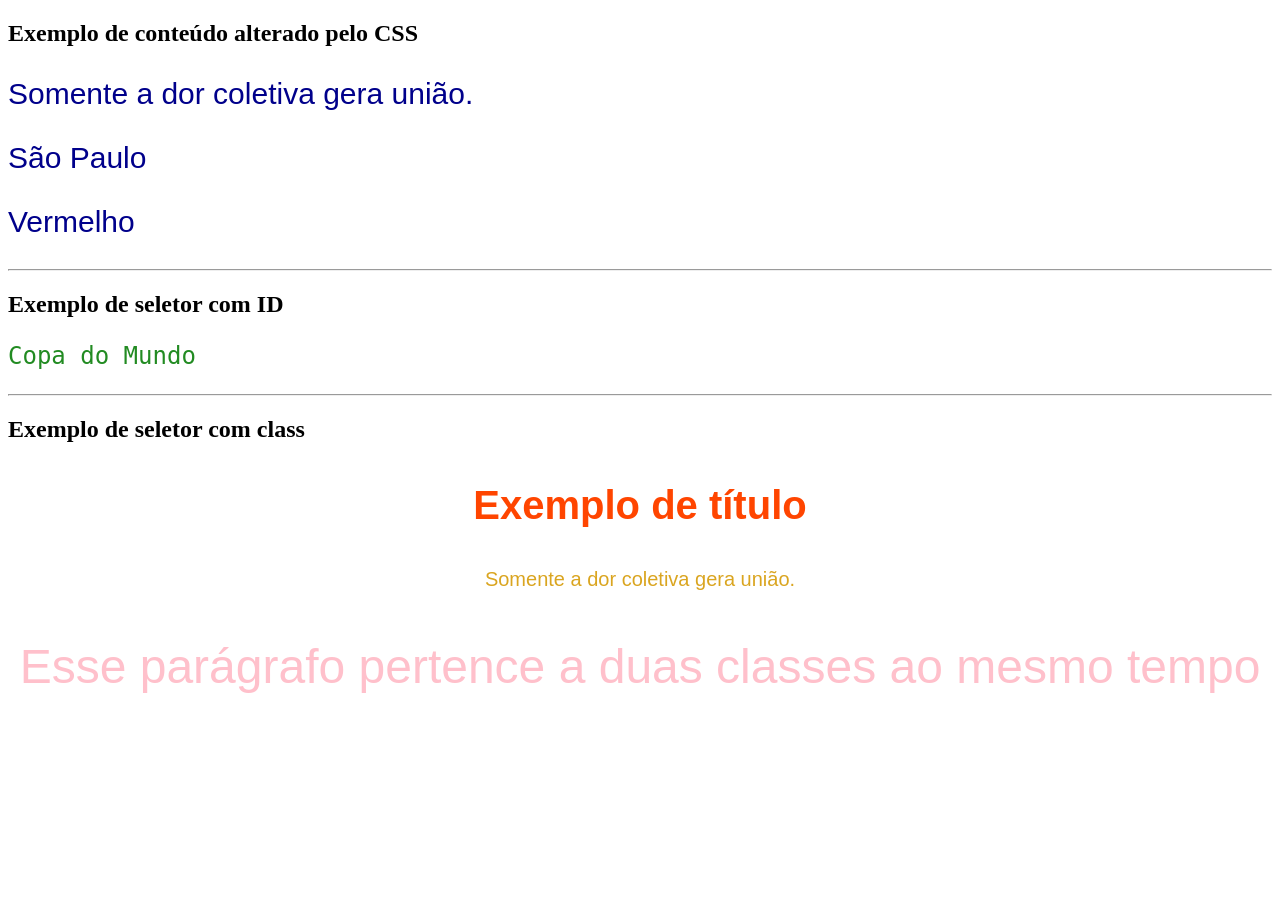
<file: AULA 01/index.html>
<!DOCTYPE html>
<html lang="pt-br">
<head>
  <meta charset="UTF-8">
  <meta name="viewport" content="width=device-width, initial-scale=1.0">
  <title>Aula 01 CSS</title>

  <style>

    p {
      color: darkblue;
      font-size: 30px;
      font-family: sans-serif;
    }

    #paragrafo-id {
      color: forestgreen;
      font-size: 24px;
      font-family: monospace;
    }

    .centro {
      font-size: 20px;
      font-family: 'Trebuchet MS', 'Lucida Sans Unicode', 'Lucida Grande', 'Lucida Sans', Arial, sans-serif;
      color: goldenrod;
      text-align: center;
    }

    h3.centro {
      font-size: 40px;
      color: orangered;
    }

    p.largo {
      color: pink;
      font-size: 300%;
    }

  </style>

</head>
<body>
  
  <!-- Introdução ao CSS -->

  <h2>Exemplo de conteúdo alterado pelo CSS</h2>

  <p>Somente a dor coletiva gera união.</p>

  <p>São Paulo</p>

  <p>Vermelho</p>

  <hr>

  <h2>Exemplo de seletor com ID</h2>

  <p id="paragrafo-id">Copa do Mundo</p>

  <hr>

  <h2>Exemplo de seletor com class</h2>

  <h3 class="centro">Exemplo de título</h3>

  <p class="centro">Somente a dor coletiva gera união.</p>

  <p class="centro largo">Esse parágrafo pertence a duas classes ao mesmo tempo</p>

</body>
</html>
</file>
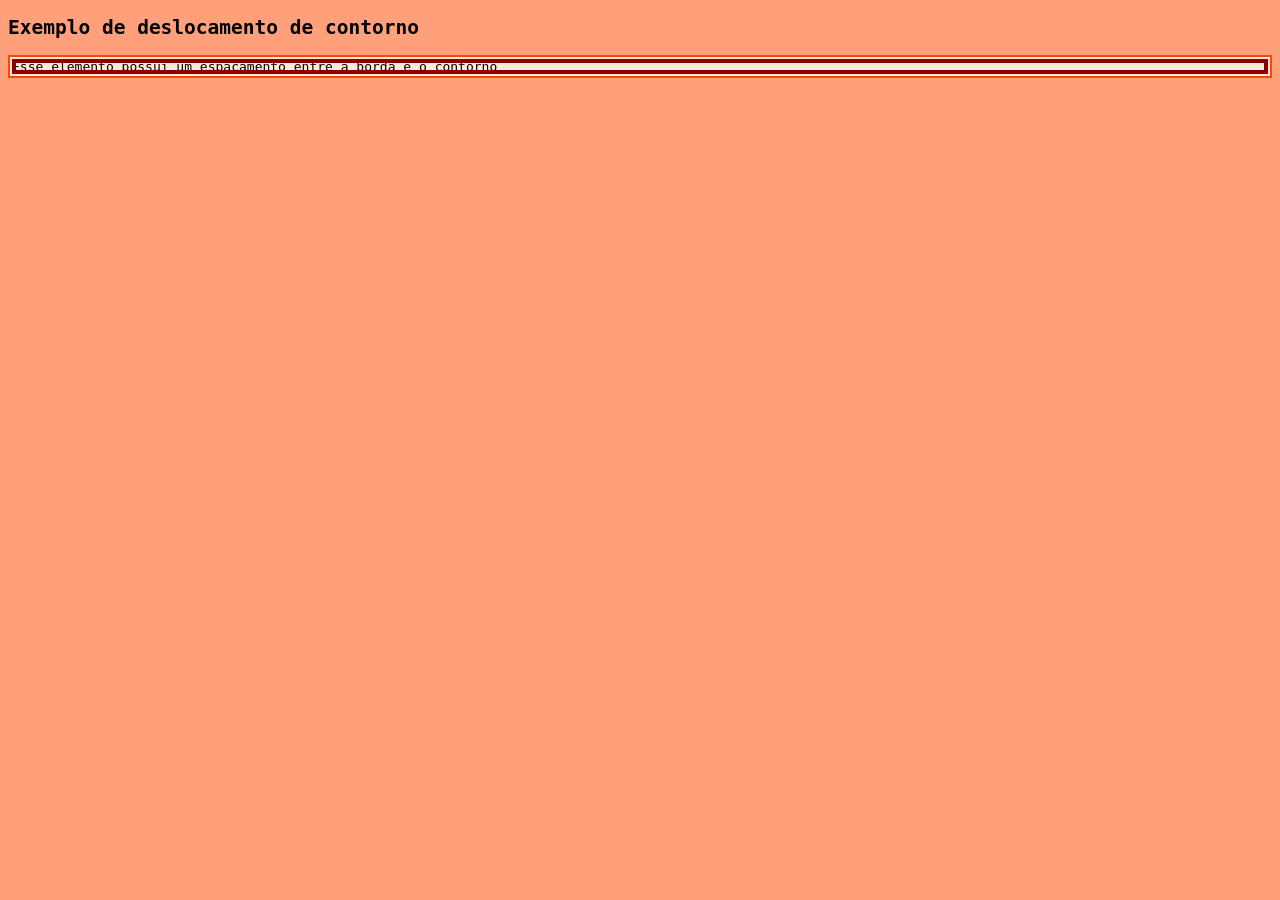
<file: Aula 04/index.html>
<!DOCTYPE html>
<html lang="pt-br">
    <head>
        <meta charset="UTF-8">
        <meta name="viewport" content="width=device-width initial-scale">

        <link rel="stylesheet" href="./css/style.css">

        <title>Aula 04 css</title>
    </head>
    <body>

        <!-- Continuando contéudo sobre contorno em elementos -->
      <h2>Exemplo de deslocamento de contorno</h2>

       <p class="ex1">Esse elemento possui um espaçamento entre a borda e o contorno</p>
      
      
      
      
      
      <body>
        <html>
</file>
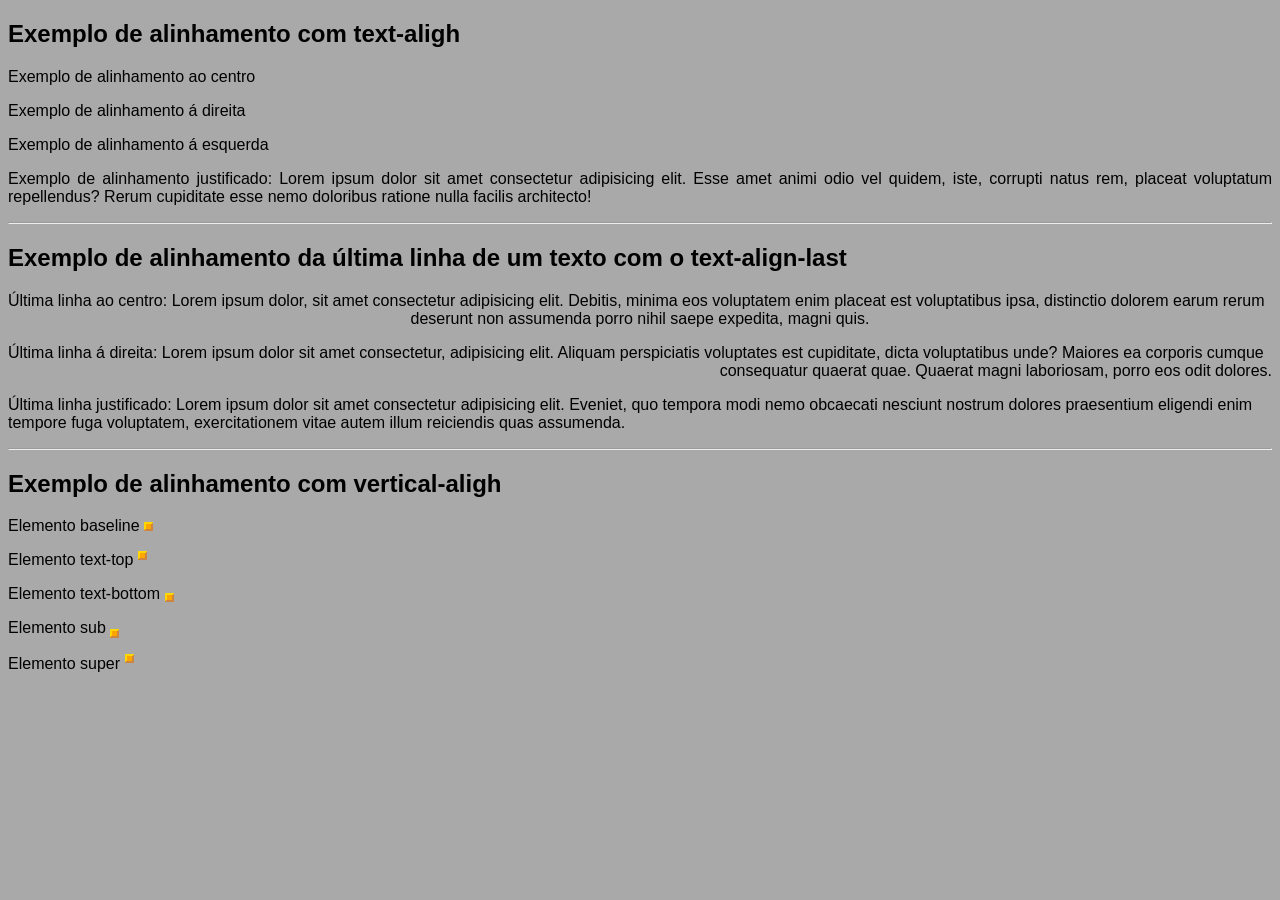
<file: Aula 05/index.html>
<!Doctype html>
<html lang="pt-br">
  <head>
    <meta charset="UTF-8" />
    <meta name="viewport" content="width=device-width, initial-scale=1.0" />

    <link rel="stylesheet" href="./CSS/style.css"/>

    <title>Aula 05 CSS</title>
  </head>
  <body>
    <!-- Continuando Formatação de texto com CSS -->

    <h2>Exemplo de alinhamento com text-aligh</h2>

    <p class="p-centro">Exemplo de alinhamento ao centro</p>
    <p class="p-direita">Exemplo de alinhamento á direita</p>
    <p class="p-esquerda">Exemplo de alinhamento á esquerda</p>
    <p class="p-justificado">
      Exemplo de alinhamento justificado: Lorem ipsum dolor sit amet consectetur
      adipisicing elit. Esse amet animi odio vel quidem, iste, corrupti natus
      rem, placeat voluptatum repellendus? Rerum cupiditate esse nemo doloribus
      ratione nulla facilis architecto!
    </p>

    <hr />

    <h2>
      Exemplo de alinhamento da última linha de um texto com o text-align-last
    </h2>

    <p class="ul-centro">
      Última linha ao centro: Lorem ipsum dolor, sit amet consectetur
      adipisicing elit. Debitis, minima eos voluptatem enim placeat est
      voluptatibus ipsa, distinctio dolorem earum rerum deserunt non assumenda
      porro nihil saepe expedita, magni quis.
    </p>
    <p class="ul-direita">
      Última linha á direita: Lorem ipsum dolor sit amet consectetur,
      adipisicing elit. Aliquam perspiciatis voluptates est cupiditate, dicta
      voluptatibus unde? Maiores ea corporis cumque consequatur quaerat quae.
      Quaerat magni laboriosam, porro eos odit dolores.
    </p>
    <p class="ul-justificada">
      Última linha justificado: Lorem ipsum dolor sit amet consectetur
      adipisicing elit. Eveniet, quo tempora modi nemo obcaecati nesciunt
      nostrum dolores praesentium eligendi enim tempore fuga voluptatem,
      exercitationem vitae autem illum reiciendis quas assumenda.
    </p>

    <hr />

    <h2>Exemplo de alinhamento com vertical-aligh</h2>

    <!-- <p>Exemplo baseline: <img src="quadrado.gif" width="9"
    height="9" class="baseline"></p>

<p>Elemento text-top:<img src="quadrado.gif" width="9" height="9" class="text-top"></p>

<p>Exemplo text-bottom: <img src="Quadrado.gif" width="9" height="9" class="text-bottom"></p>

<p>Elemento sub: <img src="quadrado.gif" width="9" height="9" class="sub"></p>

<p>Elemento super:<img src="quadrado.gif" width="9" height="9" class="super"></p> -->

    <p>
      Elemento baseline
      <img src="quadrado.gif" width="9" height="9" class="baseline" />
    </p>
    <p>
      Elemento text-top
      <img src="quadrado.gif" width="9" height="9" class="text-top" />
    </p>
    <p>
      Elemento text-bottom
      <img src="quadrado.gif" width="9" height="9" class="text-bottom" />
    </p>
    <p>
      Elemento sub <img src="quadrado.gif" width="9" height="9" class="sub" />
    </p>
    <p>
      Elemento super
      <img src="quadrado.gif" width="9" height="9" class="super"></p>
        
      
  
  
  
    </body>
</html>
</file>
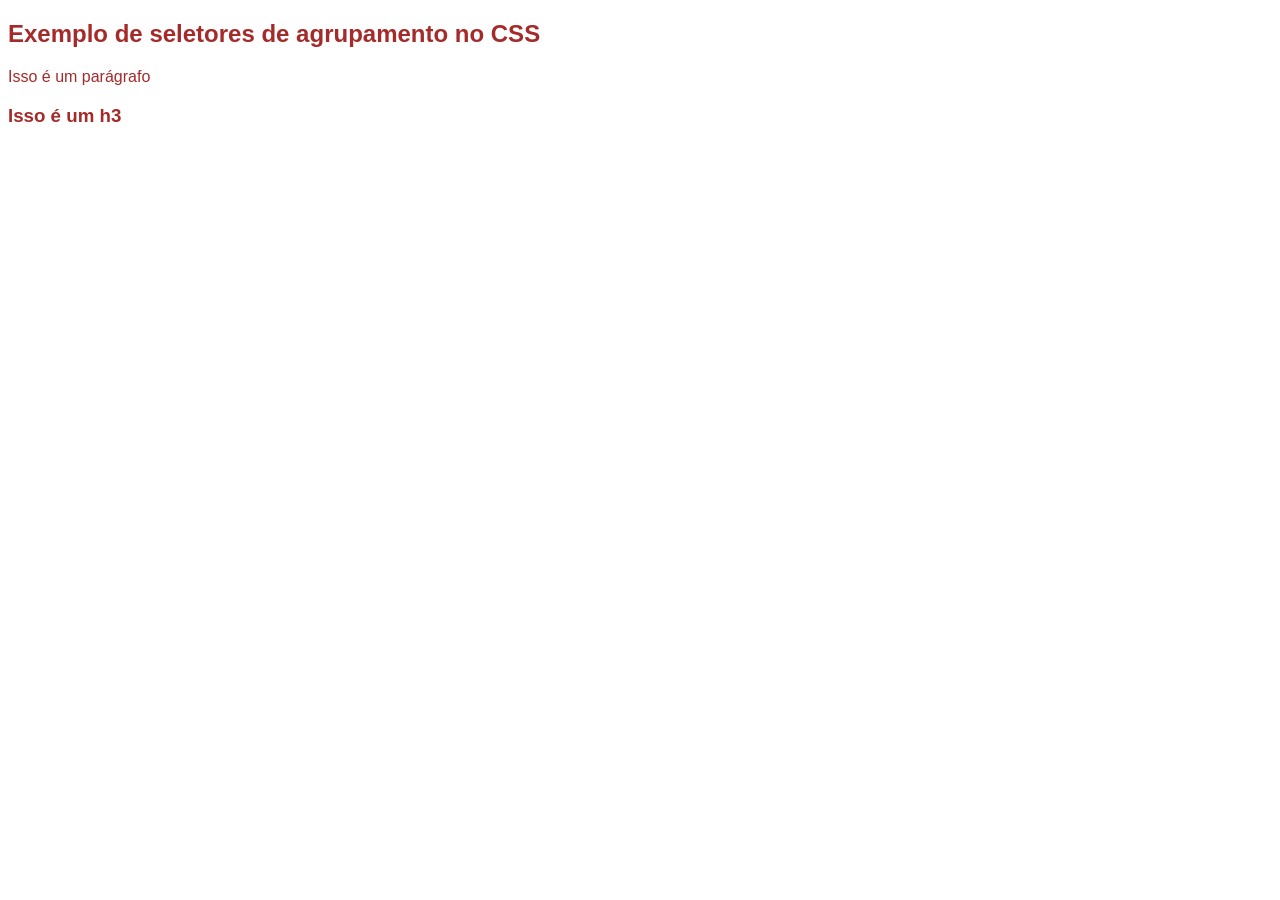
<file: AULA 01/index02.html>
<!DOCTYPE html>
<html lang="pt-br">
<head>
  <meta charset="UTF-8">
  <meta name="viewport" content="width=device-width, initial-scale=1.0">
  <title>Aula 01 CSS</title>

  <style>

    /* * {
      font-family: Arial, Helvetica, sans-serif;
      color: lightslategray;
    } */

    h2, p, h3 {
      color: brown;
      font-family:Verdana, Geneva, Tahoma, sans-serif ;
    }

  </style>

</head>
<body>
  
  <!-- Utilizando seletores de agrupamento no CSS -->

  <h2>Exemplo de seletores de agrupamento no CSS</h2>

  <p>Isso é um parágrafo</p>

  <h3>Isso é um h3</h3>
  
</body>
</html>
</file>
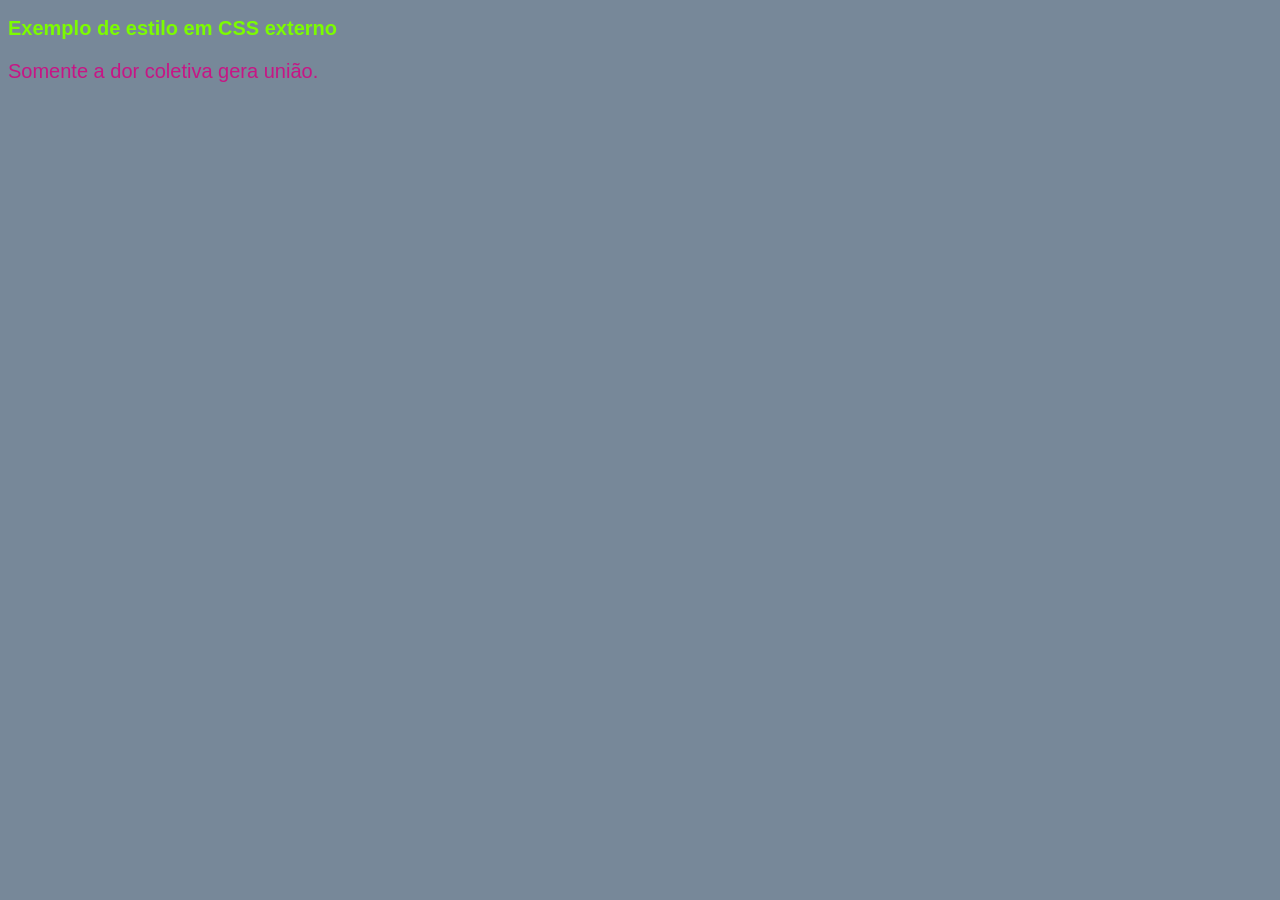
<file: AULA 01/index03.html>
<!DOCTYPE html>
<html lang="pt-br">
<head>
  <meta charset="UTF-8">
  <meta name="viewport" content="width=device-width, initial-scale=1.0">
  <link rel="stylesheet" href="estilo-novo.css">
  <title>Aula 01 CSS</title>

  <style>

    h2, p {
      font-size: 20px;
      font-family: sans-serif;
      font-weight: bold;
      color: lawngreen;
    }

  </style>

</head>
<body>
  
  <!-- Utilizando arquivo de CSS externo -->

  <h2>Exemplo de estilo em CSS externo</h2>

  <p style="color: mediumvioletred; font-weight: lighter;">Somente a dor coletiva gera união.</p>

</body>
</html>
</file>
<file: Aula 04/css/style.css>
body {

    background-color: lightsalmon;
    font-family: monospace;
}

.ex1 {
background-color: antiquewhite;
  border: 2px solid orangered;
  padding: 2px;
  outline: 4px solid darkred;
  outline-offset: -8px;

}
</file>
<file: Aula 05/CSS/style.css>
body  {
 background-color: darkgrey;  
 font-family: sans-serif; 
}

.p-centro {
    text-align: center;
}

.p-centro {
    text-align: right;
}

.p-centro {
    text-align: left;
}

.p-justificado {
text-align:justify;
}

/* ------------------------------------------------------- */

.ul-centro{
    text-align-last: center
}

.ul-direita {
    text-align-last: right
}

 .ul-justificado {
    text-align-last:left
 } 

 /* ----------------------------------------------------------------------------------- */

.baseline  { 
    vertical-align: baseline;
} 
img.text-top  {
    vertical-align: text-top;
}

.text-bottom {
    vertical-align: text-bottom;
}

.sub {
    vertical-align: sub;
}

.super {
    vertical-align: super;
}
</file>
<file: AULA 01/estilo-novo.css>
body {
  background-color: lightslategrey;
}
</file>
